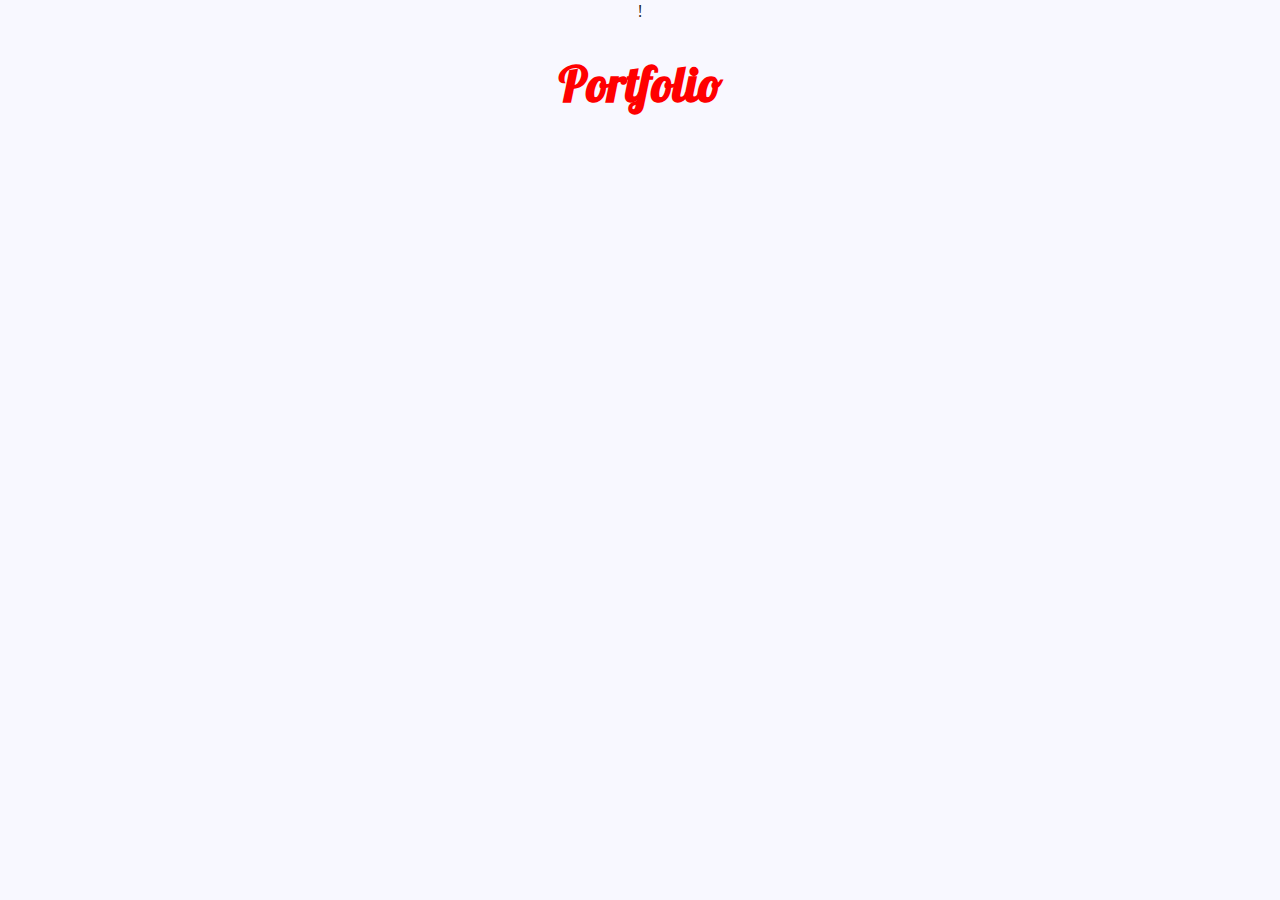
<file: portfolio.html>
!<doctype html>
<head>
  <link href='http://fonts.googleapis.com/css?family=Lobster' rel='stylesheet' type='text/css'>
  <link href='http://fonts.googleapis.com/css?family=Open+Sans' rel='stylesheet' type='text/css'>
  <link href='style.css' rel='stylesheet'>
</head>
<body>
<h1>Portfolio</h1>
</body>
</file>
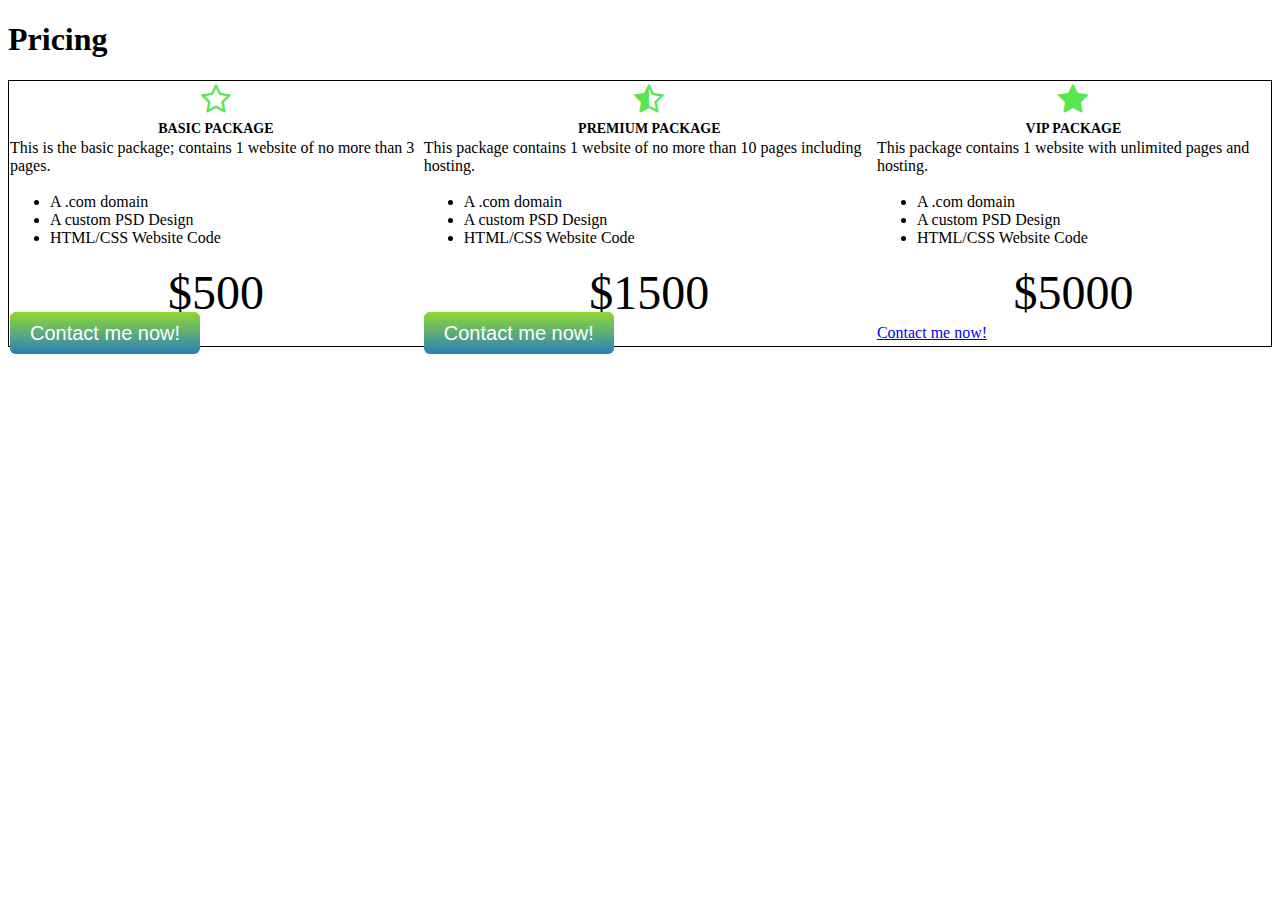
<file: pricing.html>
<!doctype html>
<head>
  <link rel="stylesheet" href="https://maxcdn.bootstrapcdn.com/font-awesome/4.4.0/css/font-awesome.min.css">
<style>
  table {
    border: 1px solid #000;
    /*remove spaces between columns and rows*/
    border-spacing: 0;
  }

  tr:nth-child(1){
    font-size: 32px;
    color: #58E74E;
    background-color:#FFF;
  }
  
    tr:nth-child(2){
    font-size: 14px;
    text-transform: uppercase;
  }
  
  tr:nth-child(5) {
    font-size: 48px;
    text-align: center;
  }

.btn {
  background: #91d934;
  background-image: -webkit-linear-gradient(top, #91d934, #2980b9);
  background-image: -moz-linear-gradient(top, #91d934, #2980b9);
  background-image: -ms-linear-gradient(top, #91d934, #2980b9);
  background-image: -o-linear-gradient(top, #91d934, #2980b9);
  background-image: linear-gradient(to bottom, #91d934, #2980b9);
  -webkit-border-radius: 6;
  -moz-border-radius: 6;
  border-radius: 6px;
  font-family: Arial;
  color: #ffffff;
  font-size: 20px;
  padding: 10px 20px 10px 20px;
  text-decoration: none;
}

.btn:hover {
  background: #fca63c;
  background-image: -webkit-linear-gradient(top, #fca63c, #3498db);
  background-image: -moz-linear-gradient(top, #fca63c, #3498db);
  background-image: -ms-linear-gradient(top, #fca63c, #3498db);
  background-image: -o-linear-gradient(top, #fca63c, #3498db);
  background-image: linear-gradient(to bottom, #fca63c, #3498db);
  text-decoration: none;
}
</style>
</head>
<body>
<h1>Pricing</h1>
<table>
<tr>
  <th><i class="fa fa-star-o"></i></th>
  <th><i class="fa fa-star-half-o"></i></th>
  <th><i class="fa fa-star"></i></th>
</tr>
<tr>
  <th>Basic Package</th>
  <th>Premium Package</th>
  <th>VIP Package</th>
</tr>
<tr>
  <td>This is the basic package; 
  contains 1 website of no more than 3 pages.
  </td>
  <td>This package contains 1 website of no more than 10 pages
  including hosting.
  </td>
  <td>This package contains 1 website with unlimited pages and hosting.</td>
</tr>
<tr>
  <td>
    <ul>
      <li>A .com domain</li>
      <li>A custom PSD Design</li>
      <li>HTML/CSS Website Code</li>
    </ul>
  </td>
  <td>
    <ul>
      <li>A .com domain</li>
      <li>A custom PSD Design</li>
      <li>HTML/CSS Website Code</li>
    </ul>
  </td>
  <td>
    <ul>
      <li>A .com domain</li>
      <li>A custom PSD Design</li>
      <li>HTML/CSS Website Code</li>
    </ul>
  </td>
</tr>
<tr>
  <td>$500</td>
  <td>$1500</td>
  <td>$5000</td>
</tr>
<tr>
  <td><a class="btn" href="contact.html">Contact me now!</a></td>
  <td><a class="btn" href="contact.html">Contact me now!</a></td>
  <td><a href="contact.html">Contact me now!</a></td>
</tr>
</table>
</body>
</file>
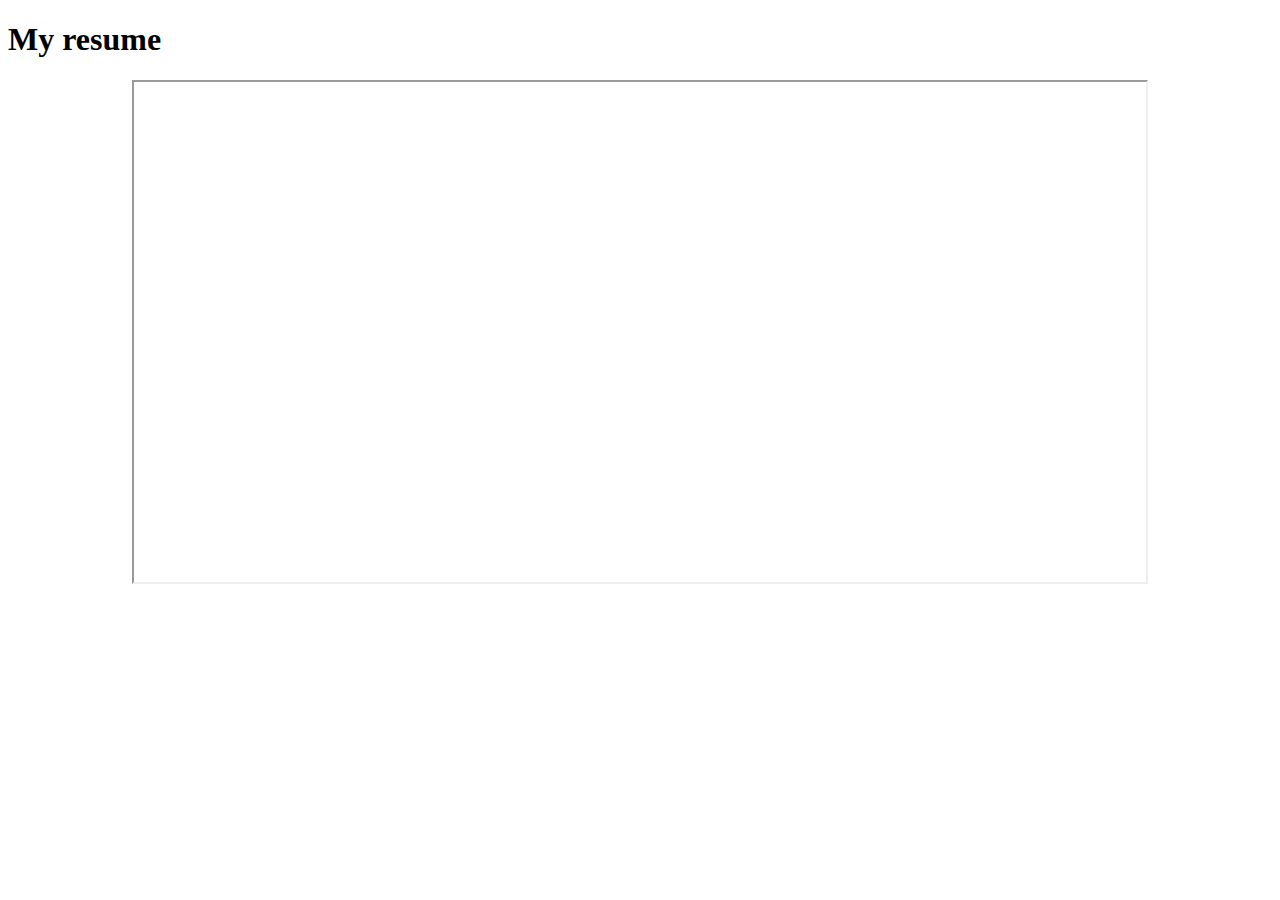
<file: resume.html>
<!doctype html>
<style> 
iframe {
  width: 80%;
  height: 500px;
  margin: 0 auto;
  display: block;
}
</style>
<h1>My resume</h1>
<!-- OPTIONS FOR PDF -->
<!-- DROPBOX -->
<!-- GOOGLE DRIVE -->
<!-- GITHUB -->
<iframe src="https://drive.google.com/file/d/0B3Inp8pGOhPYTWhNRHJ6TG8zQ28/view?usp=sharing"></iframe>
</file>
<file: style.css>
body {
margin: 0;  
text-align: center;
background-color: GhostWhite;
color: #212121;
font-family: 'Open Sans', sans-serif;
background-image: url(https://s3.amazonaws.com/StartupStockPhotos/uploads/39.jpg);
background-size: cover;
}
/*CHANGE THE COLOR OF YOUR h1 THRU CSS*/
/*CHANGE THE FONT STACK from cssfontstacks.com OF YOUR h1 THRU CSS*/
h1 {
color: #F00;
font-family: 'Lobster', cursive;
font-size: 48px;
}

nav {
  position: absolute;
  top: 50px;
  right: 300px;
}

nav a{
  color: #FFF;
  text-decoration: none;
  background-color: rgba(255, 0, 0, 0.64);
  border-radius: 3px;
  padding: 5px;
  margin: 10px;
}

nav a:visited{
  color: #FFF;
}

section {
/* Permalink - use to edit and share this gradient: http://colorzilla.com/gradient-editor/#ea542e+0,ff1c1c+52,ea542e+100&amp;0+0,1+50,1+100,0+100 */
background: -moz-linear-gradient(left,  rgba(234,84,46,0) 0%, rgba(254,30,29,1) 50%, rgba(255,28,28,0.96) 52%, rgba(234,84,46,0) 100%); /* FF3.6+ */
background: -webkit-gradient(linear, left top, right top, color-stop(0%,rgba(234,84,46,0)), color-stop(50%,rgba(254,30,29,1)), color-stop(52%,rgba(255,28,28,0.96)), color-stop(100%,rgba(234,84,46,0))); /* Chrome,Safari4+ */
background: -webkit-linear-gradient(left,  rgba(234,84,46,0) 0%,rgba(254,30,29,1) 50%,rgba(255,28,28,0.96) 52%,rgba(234,84,46,0) 100%); /* Chrome10+,Safari5.1+ */
background: -o-linear-gradient(left,  rgba(234,84,46,0) 0%,rgba(254,30,29,1) 50%,rgba(255,28,28,0.96) 52%,rgba(234,84,46,0) 100%); /* Opera 11.10+ */
background: -ms-linear-gradient(left,  rgba(234,84,46,0) 0%,rgba(254,30,29,1) 50%,rgba(255,28,28,0.96) 52%,rgba(234,84,46,0) 100%); /* IE10+ */
background: linear-gradient(to right,  rgba(234,84,46,0) 0%,rgba(254,30,29,1) 50%,rgba(255,28,28,0.96) 52%,rgba(234,84,46,0) 100%); /* W3C */
filter: progid:DXImageTransform.Microsoft.gradient( startColorstr='#00ea542e', endColorstr='#00ea542e',GradientType=1 ); /* IE6-9 */

  height: 250px;
  width: 100%;
}

section a{
  color: #FFF;
  border: 1px solid #fff;
  padding: 20px;
  text-decoration: none;
  text-transform: uppercase;
  border-radius: 3px;
}

section {
  position: relative;
}

section a {
  width: 300px;
  height: 25px;
  padding: 20px;

  position: absolute;
  top: 50%;
  left: 50%;

  margin: -32px 0 0 -170px;
}

div {
  height: 350px;
}

video{
  width: 100%;
}
</file>
